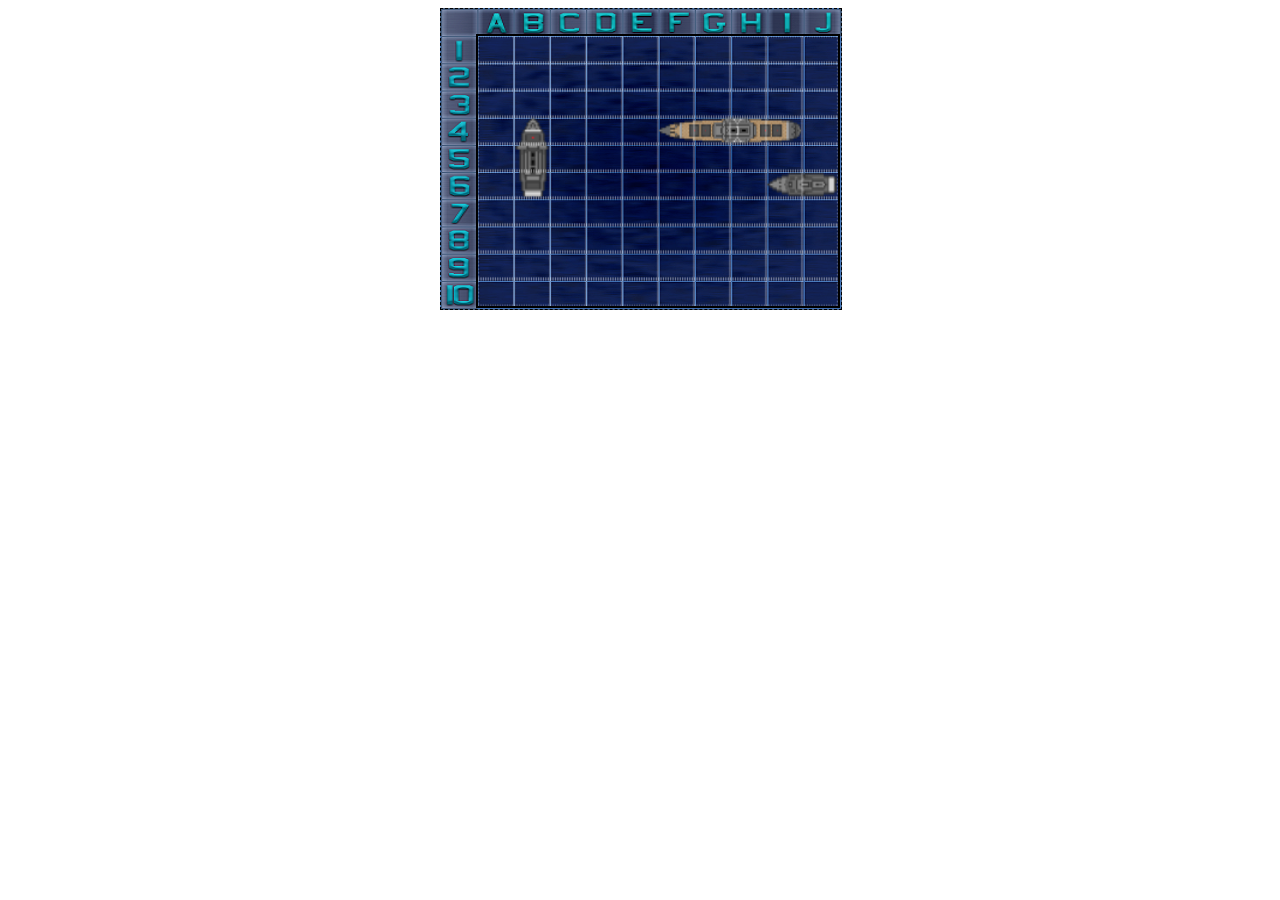
<file: index.html>
<!DOCTYPE html>
<html lang="en">
  <head>
    <meta charset="utf-8" />
    <title>Assignment 5 by Hayden Bohlen</title>
    <link rel="stylesheet" href="main.css" />
  </head>
  <body>
    <div id="canvasContainer">
      <canvas id="stage" width="400" height="300"></canvas>
      <canvas id="gridCanvas"></canvas>
      <canvas id="shipsCanvas"></canvas>
      <canvas id="explosionCanvas"></canvas>
    </div>

    <div>
      <p id="output"></p>
    </div>

    <script src="./scripts.js" type="module"></script>
  </body>
</html>
</file>
<file: main.css>
#stage {
  position: relative;
  margin: 0px auto;
  width: 400px;
  height: 300px;

  border: 1px dashed;
  background-image: url("images/oceangrid_final.png");
  background-size: 100%;
}

#input {
  position: relative;
  margin: 40px auto 0px;
  width: 405px;
  height: 20px;
}

#output {
  position: relative;
  margin: 0px auto;
  width: 405px;
  height: 20px;
}

button {
  font-family: Arial, Helvetica, sans-serif;
  font-size: 14px;
  transition-duration: 0.5s;
  color: #fff;
  cursor: pointer;

  -webkit-border-radius: 10px;
  -moz-border-radius: 10px;
  border-radius: 10px;

  background: -webkit-linear-gradient(top, #a3a3a3, #000);
  background: -moz-linear-gradient(top, #a3a3a3, #000);
  background: linear-gradient(top, #a3a3a3, #000);

  -webkit-box-shadow: 5px 5px 3px rgba(0, 0, 0, 0.5);
  -moz-box-shadow: 5px 5px 3px rgba(0, 0, 0, 0.5);
  box-shadow: 5px 5px 3px rgba(0, 0, 0, 0.5);

  -webkit-user-select: none;
  -moz-user-select: none;
  user-select: none;
}

button:hover {
  background: -webkit-linear-gradient(top, #acc7a3, #506651);
  background: -moz-linear-gradient(top, #acc7a3, #506651);
  background: linear-gradient(top, #acc7a3, #506651);
}

button:active {
  background: -webkit-linear-gradient(top, #858565, #c5c9a9);
  background: -moz-linear-gradient(top, #858565, #c5c9a9);
  background: linear-gradient(top, #858565, #c5c9a9);
}
div#canvasContainer {
  position: relative;
  width: 400px; /* Match the width of the stage canvas */
  height: 300px;
  margin: 0 auto; /* Center the container horizontally */
}
#gridCanvas {
  position: absolute;
  right: 0;
  bottom: 0;
  width: 360px; /* Adjust based on your preference */
  height: 270px; /* Adjust based on your preference */
  border: 2px solid #000; /* Outline the grid container */
  z-index: 2;
}

#shipsCanvas {
  position: absolute;
  right: 0;
  bottom: 0;
  width: 360px; /* Adjust based on your preference */
  height: 270px; /* Adjust based on your preference */
  border: 2px solid #000; /* Outline the grid container */
  z-index: 1;
}
#explosionCanvas {
  position: absolute;
  pointer-events: none;
  right: 0;
  bottom: 0;
  width: 360px; /* Adjust based on your preference */
  height: 270px; /* Adjust based on your preference */
  border: 2px solid #000; /* Outline the grid container */
  z-index: 3;
}
</file>
